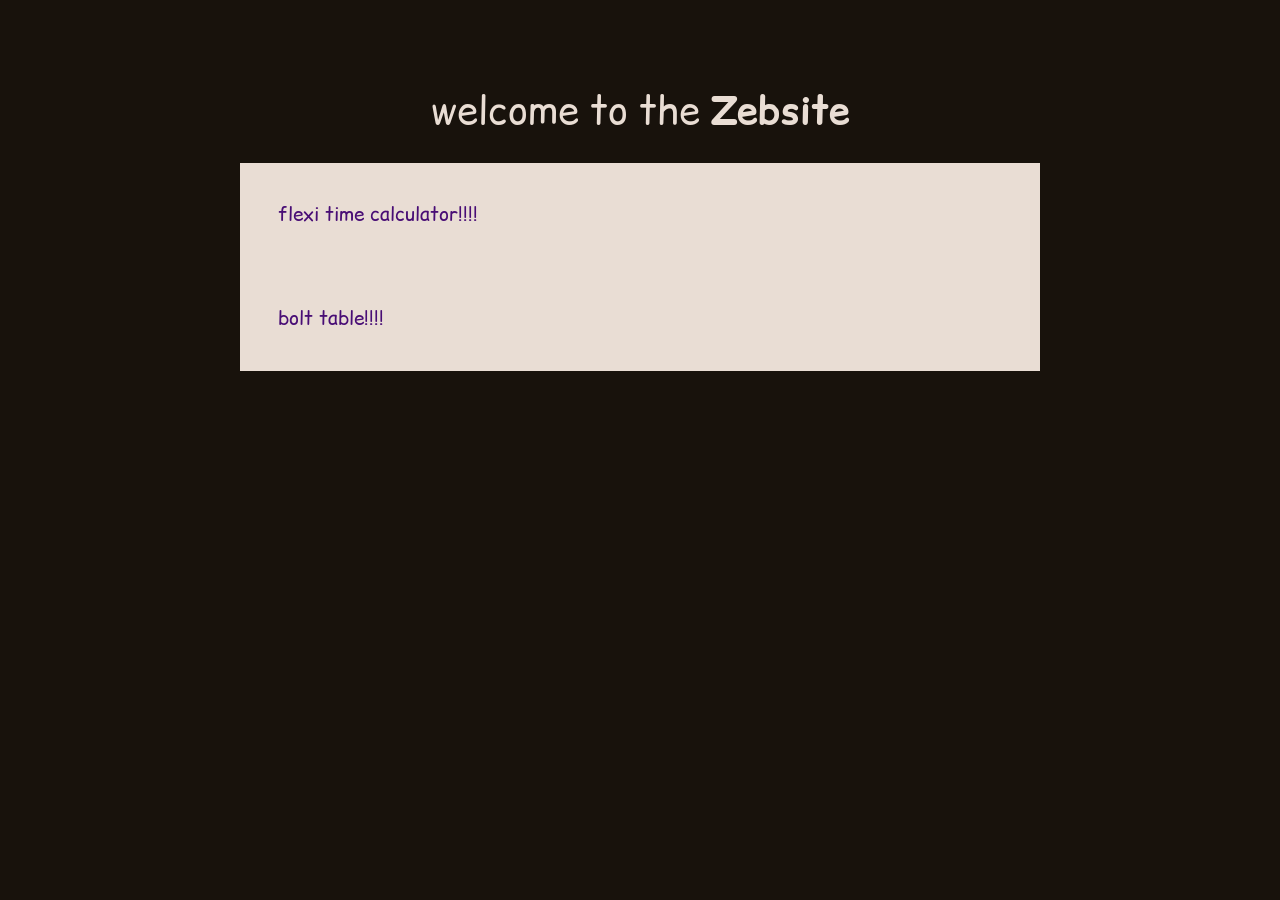
<file: index.html>
<!DOCTYPE html>

<head>
  <meta name="viewport" content="width=device-width, initial-scale=1">
  <link rel="stylesheet" type="text/css" href="/styles.css" />
  <title>zebsite</title>

  <link rel="preconnect" href="https://fonts.googleapis.com">
  <link rel="preconnect" href="https://fonts.gstatic.com" crossorigin>
  <link href="https://fonts.googleapis.com/css2?family=Comic+Relief:wght@400;700&family=Inter:ital,opsz,wght@0,14..32,100..900;1,14..32,100..900&display=swap" rel="stylesheet">

  <link rel="icon" type="image/x-icon" href="/images/favicon/frog.png">
</head>

<body>
  
  <h1>welcome to the <div class="comic-relief-bold">Zebsite</div></h1>
  
  <div id="textBody"><a href="flexitime.html">flexi time calculator!!!! </a>
  </div>
  <div id="textBody"><a href="bolts.html">bolt table!!!! </a>
  </div>

</body>
</file>
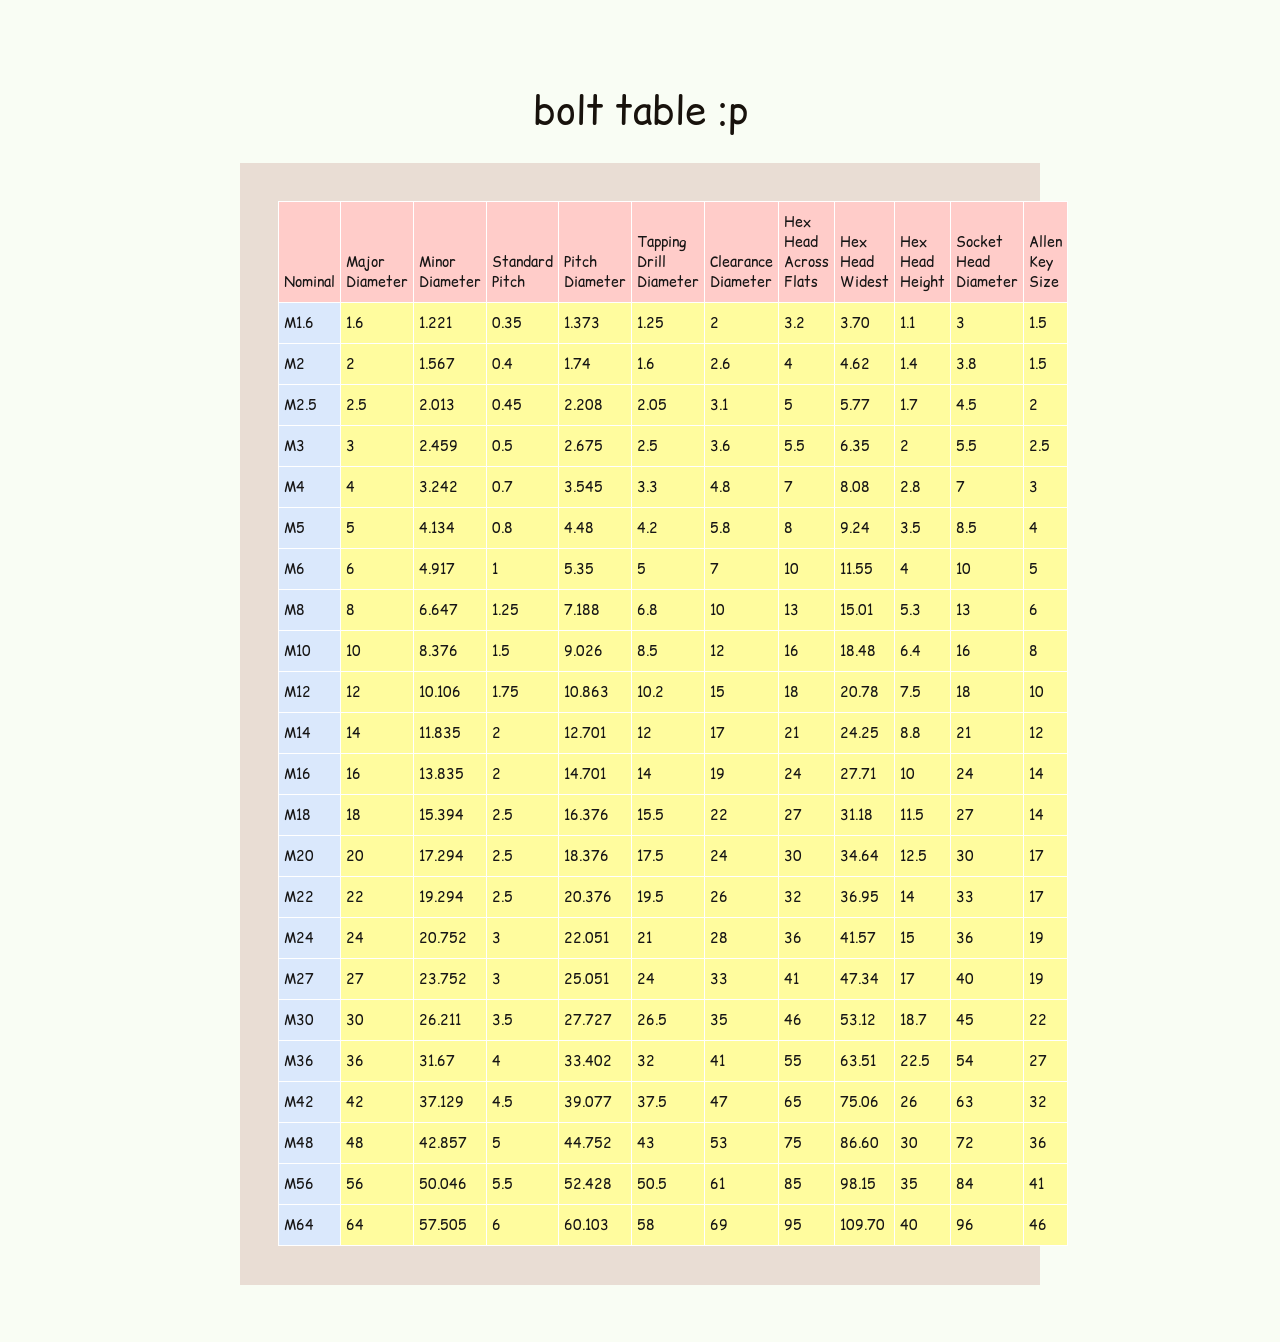
<file: bolts.html>
<!DOCTYPE html>
<html>

<head>
  <meta name="viewport" content="width=device-width, initial-scale=1">
  <title>bolt table</title>
	<link rel="stylesheet" type="text/css" href="/styles.css" />
  <link rel="preconnect" href="https://fonts.googleapis.com">
  <link rel="preconnect" href="https://fonts.gstatic.com" crossorigin="">
  <link href="https://fonts.googleapis.com/css2?family=Comic+Relief:wght@400;700&amp;family=Inter:ital,opsz,wght@0,14..32,100..900;1,14..32,100..900&amp;display=swap" rel="stylesheet">

  <link rel="icon" type="image/x-icon" href="/images/favicon/frog.png">
  <style>
	body {
	font-family:"Comic Relief", sans-serif;
	font-optical-sizing: auto;
 	font-weight: 500;
	font-size: larger;
	font-style: normal;		
	color: #161515;
  	background-color: #f9fdf4;
	/* margin-left: 10em;
	margin-right: 10em	;
	margin-top: 5em;
	margin-bottom:10em; */
	max-width: 800px;
	padding:1em;
	margin: 2em auto;
}

h1 {
	text-align: center;
	font-weight: 500;
	color:#18120c;
}

button{
  background-color: #ffeeee;
  color: white;
  
  text-align: center;
  text-decoration: none;
  display: inline-block;
  font-size: 16px;
  margin: 2px 2px;
  cursor: pointer;
  font-family:"Comic Relief", sans-serif;
  color: #161515;	
}

  </style>
</head>
<body>

<h1>bolt table :p </h1>

<div id="textBody">
<style type="text/css">
.tg  {border-collapse:collapse;border-spacing:0;}
.tg td{border-color:black;border-style:solid;border-width:1px;font-family:Arial, sans-serif;font-size:14px;
  overflow:hidden;padding:10px 5px;word-break:normal;}
.tg th{border-color:black;border-style:solid;border-width:1px;font-family:Arial, sans-serif;font-size:14px;
  font-weight:normal;overflow:hidden;padding:10px 5px;word-break:normal;}
.tg .tg-47u9{background-color:#dae8fc;border-color:#ffffff;font-family:"Comic Relief", cursive, sans-serif !important;
  text-align:left;vertical-align:middle}
.tg .tg-2zgi{background-color:#ffccc9;border-color:#ffffff;font-family:"Comic Relief", cursive, sans-serif !important;
  text-align:left;vertical-align:bottom}
.tg .tg-3kyz{background-color:#fffc9e;border-color:#ffffff;font-family:"Comic Relief", cursive, sans-serif !important;
  text-align:left;vertical-align:middle}
.tg .tg-o6ol{background-color:#fffc9e;border-color:#ffffff;font-family:"Comic Relief", cursive, sans-serif !important;
  text-align:left;vertical-align:bottom}
</style>
<table class="tg"><thead>
  <tr>
    <th class="tg-2zgi">Nominal</th>
    <th class="tg-2zgi">Major Diameter</th>
    <th class="tg-2zgi">Minor Diameter</th>
    <th class="tg-2zgi">Standard Pitch</th>
    <th class="tg-2zgi">Pitch Diameter</th>
    <th class="tg-2zgi">Tapping Drill Diameter</th>
    <th class="tg-2zgi">Clearance Diameter</th>
    <th class="tg-2zgi">Hex Head Across Flats</th>
    <th class="tg-2zgi">Hex Head Widest</th>
    <th class="tg-2zgi">Hex Head Height</th>
    <th class="tg-2zgi">Socket Head Diameter</th>
    <th class="tg-2zgi">Allen Key Size</th>
  </tr>
</thead>
<tbody>
  <tr>
    <td class="tg-47u9">M1.6</td>
    <td class="tg-3kyz">1.6</td>
    <td class="tg-3kyz">1.221</td>
    <td class="tg-3kyz">0.35</td>
    <td class="tg-3kyz">1.373</td>
    <td class="tg-3kyz">1.25</td>
    <td class="tg-3kyz">2</td>
    <td class="tg-3kyz">3.2</td>
    <td class="tg-o6ol">3.70</td>
    <td class="tg-3kyz">1.1</td>
    <td class="tg-3kyz">3</td>
    <td class="tg-3kyz">1.5</td>
  </tr>
  <tr>
    <td class="tg-47u9">M2</td>
    <td class="tg-3kyz">2</td>
    <td class="tg-3kyz">1.567</td>
    <td class="tg-3kyz">0.4</td>
    <td class="tg-3kyz">1.74</td>
    <td class="tg-3kyz">1.6</td>
    <td class="tg-3kyz">2.6</td>
    <td class="tg-3kyz">4</td>
    <td class="tg-o6ol">4.62</td>
    <td class="tg-3kyz">1.4</td>
    <td class="tg-3kyz">3.8</td>
    <td class="tg-3kyz">1.5</td>
  </tr>
  <tr>
    <td class="tg-47u9">M2.5</td>
    <td class="tg-3kyz">2.5</td>
    <td class="tg-3kyz">2.013</td>
    <td class="tg-3kyz">0.45</td>
    <td class="tg-3kyz">2.208</td>
    <td class="tg-3kyz">2.05</td>
    <td class="tg-3kyz">3.1</td>
    <td class="tg-3kyz">5</td>
    <td class="tg-o6ol">5.77</td>
    <td class="tg-3kyz">1.7</td>
    <td class="tg-3kyz">4.5</td>
    <td class="tg-3kyz">2</td>
  </tr>
  <tr>
    <td class="tg-47u9">M3</td>
    <td class="tg-3kyz">3</td>
    <td class="tg-3kyz">2.459</td>
    <td class="tg-3kyz">0.5</td>
    <td class="tg-3kyz">2.675</td>
    <td class="tg-3kyz">2.5</td>
    <td class="tg-3kyz">3.6</td>
    <td class="tg-o6ol">5.5</td>
    <td class="tg-o6ol">6.35</td>
    <td class="tg-3kyz">2</td>
    <td class="tg-3kyz">5.5</td>
    <td class="tg-3kyz">2.5</td>
  </tr>
  <tr>
    <td class="tg-47u9">M4</td>
    <td class="tg-3kyz">4</td>
    <td class="tg-3kyz">3.242</td>
    <td class="tg-3kyz">0.7</td>
    <td class="tg-3kyz">3.545</td>
    <td class="tg-3kyz">3.3</td>
    <td class="tg-3kyz">4.8</td>
    <td class="tg-o6ol">7</td>
    <td class="tg-o6ol">8.08</td>
    <td class="tg-3kyz">2.8</td>
    <td class="tg-3kyz">7</td>
    <td class="tg-3kyz">3</td>
  </tr>
  <tr>
    <td class="tg-47u9">M5</td>
    <td class="tg-3kyz">5</td>
    <td class="tg-3kyz">4.134</td>
    <td class="tg-3kyz">0.8</td>
    <td class="tg-3kyz">4.48</td>
    <td class="tg-3kyz">4.2</td>
    <td class="tg-3kyz">5.8</td>
    <td class="tg-o6ol">8</td>
    <td class="tg-o6ol">9.24</td>
    <td class="tg-3kyz">3.5</td>
    <td class="tg-3kyz">8.5</td>
    <td class="tg-3kyz">4</td>
  </tr>
  <tr>
    <td class="tg-47u9">M6</td>
    <td class="tg-3kyz">6</td>
    <td class="tg-3kyz">4.917</td>
    <td class="tg-3kyz">1</td>
    <td class="tg-3kyz">5.35</td>
    <td class="tg-3kyz">5</td>
    <td class="tg-3kyz">7</td>
    <td class="tg-o6ol">10</td>
    <td class="tg-o6ol">11.55</td>
    <td class="tg-3kyz">4</td>
    <td class="tg-3kyz">10</td>
    <td class="tg-3kyz">5</td>
  </tr>
  <tr>
    <td class="tg-47u9">M8</td>
    <td class="tg-3kyz">8</td>
    <td class="tg-3kyz">6.647</td>
    <td class="tg-3kyz">1.25</td>
    <td class="tg-3kyz">7.188</td>
    <td class="tg-3kyz">6.8</td>
    <td class="tg-3kyz">10</td>
    <td class="tg-o6ol">13</td>
    <td class="tg-o6ol">15.01</td>
    <td class="tg-3kyz">5.3</td>
    <td class="tg-3kyz">13</td>
    <td class="tg-3kyz">6</td>
  </tr>
  <tr>
    <td class="tg-47u9">M10</td>
    <td class="tg-3kyz">10</td>
    <td class="tg-3kyz">8.376</td>
    <td class="tg-3kyz">1.5</td>
    <td class="tg-3kyz">9.026</td>
    <td class="tg-3kyz">8.5</td>
    <td class="tg-3kyz">12</td>
    <td class="tg-3kyz">16</td>
    <td class="tg-o6ol">18.48</td>
    <td class="tg-3kyz">6.4</td>
    <td class="tg-3kyz">16</td>
    <td class="tg-3kyz">8</td>
  </tr>
  <tr>
    <td class="tg-47u9">M12</td>
    <td class="tg-3kyz">12</td>
    <td class="tg-3kyz">10.106</td>
    <td class="tg-3kyz">1.75</td>
    <td class="tg-3kyz">10.863</td>
    <td class="tg-3kyz">10.2</td>
    <td class="tg-3kyz">15</td>
    <td class="tg-o6ol">18</td>
    <td class="tg-o6ol">20.78</td>
    <td class="tg-3kyz">7.5</td>
    <td class="tg-3kyz">18</td>
    <td class="tg-3kyz">10</td>
  </tr>
  <tr>
    <td class="tg-47u9">M14</td>
    <td class="tg-3kyz">14</td>
    <td class="tg-3kyz">11.835</td>
    <td class="tg-3kyz">2</td>
    <td class="tg-3kyz">12.701</td>
    <td class="tg-3kyz">12</td>
    <td class="tg-3kyz">17</td>
    <td class="tg-o6ol">21</td>
    <td class="tg-o6ol">24.25</td>
    <td class="tg-3kyz">8.8</td>
    <td class="tg-3kyz">21</td>
    <td class="tg-3kyz">12</td>
  </tr>
  <tr>
    <td class="tg-47u9">M16</td>
    <td class="tg-3kyz">16</td>
    <td class="tg-3kyz">13.835</td>
    <td class="tg-3kyz">2</td>
    <td class="tg-3kyz">14.701</td>
    <td class="tg-3kyz">14</td>
    <td class="tg-3kyz">19</td>
    <td class="tg-o6ol">24</td>
    <td class="tg-o6ol">27.71</td>
    <td class="tg-3kyz">10</td>
    <td class="tg-3kyz">24</td>
    <td class="tg-3kyz">14</td>
  </tr>
  <tr>
    <td class="tg-47u9">M18</td>
    <td class="tg-3kyz">18</td>
    <td class="tg-3kyz">15.394</td>
    <td class="tg-3kyz">2.5</td>
    <td class="tg-3kyz">16.376</td>
    <td class="tg-3kyz">15.5</td>
    <td class="tg-3kyz">22</td>
    <td class="tg-o6ol">27</td>
    <td class="tg-o6ol">31.18</td>
    <td class="tg-3kyz">11.5</td>
    <td class="tg-3kyz">27</td>
    <td class="tg-3kyz">14</td>
  </tr>
  <tr>
    <td class="tg-47u9">M20</td>
    <td class="tg-3kyz">20</td>
    <td class="tg-3kyz">17.294</td>
    <td class="tg-3kyz">2.5</td>
    <td class="tg-3kyz">18.376</td>
    <td class="tg-3kyz">17.5</td>
    <td class="tg-3kyz">24</td>
    <td class="tg-o6ol">30</td>
    <td class="tg-o6ol">34.64</td>
    <td class="tg-3kyz">12.5</td>
    <td class="tg-3kyz">30</td>
    <td class="tg-3kyz">17</td>
  </tr>
  <tr>
    <td class="tg-47u9">M22</td>
    <td class="tg-3kyz">22</td>
    <td class="tg-3kyz">19.294</td>
    <td class="tg-3kyz">2.5</td>
    <td class="tg-3kyz">20.376</td>
    <td class="tg-3kyz">19.5</td>
    <td class="tg-3kyz">26</td>
    <td class="tg-o6ol">32</td>
    <td class="tg-o6ol">36.95</td>
    <td class="tg-3kyz">14</td>
    <td class="tg-3kyz">33</td>
    <td class="tg-3kyz">17</td>
  </tr>
  <tr>
    <td class="tg-47u9">M24</td>
    <td class="tg-3kyz">24</td>
    <td class="tg-3kyz">20.752</td>
    <td class="tg-3kyz">3</td>
    <td class="tg-3kyz">22.051</td>
    <td class="tg-3kyz">21</td>
    <td class="tg-3kyz">28</td>
    <td class="tg-o6ol">36</td>
    <td class="tg-o6ol">41.57</td>
    <td class="tg-3kyz">15</td>
    <td class="tg-3kyz">36</td>
    <td class="tg-3kyz">19</td>
  </tr>
  <tr>
    <td class="tg-47u9">M27</td>
    <td class="tg-3kyz">27</td>
    <td class="tg-3kyz">23.752</td>
    <td class="tg-3kyz">3</td>
    <td class="tg-3kyz">25.051</td>
    <td class="tg-3kyz">24</td>
    <td class="tg-3kyz">33</td>
    <td class="tg-o6ol">41</td>
    <td class="tg-o6ol">47.34</td>
    <td class="tg-3kyz">17</td>
    <td class="tg-3kyz">40</td>
    <td class="tg-3kyz">19</td>
  </tr>
  <tr>
    <td class="tg-47u9">M30</td>
    <td class="tg-3kyz">30</td>
    <td class="tg-3kyz">26.211</td>
    <td class="tg-3kyz">3.5</td>
    <td class="tg-3kyz">27.727</td>
    <td class="tg-3kyz">26.5</td>
    <td class="tg-3kyz">35</td>
    <td class="tg-3kyz">46</td>
    <td class="tg-o6ol">53.12</td>
    <td class="tg-3kyz">18.7</td>
    <td class="tg-3kyz">45</td>
    <td class="tg-3kyz">22</td>
  </tr>
  <tr>
    <td class="tg-47u9">M36</td>
    <td class="tg-3kyz">36</td>
    <td class="tg-3kyz">31.67</td>
    <td class="tg-3kyz">4</td>
    <td class="tg-3kyz">33.402</td>
    <td class="tg-3kyz">32</td>
    <td class="tg-3kyz">41</td>
    <td class="tg-3kyz">55</td>
    <td class="tg-o6ol">63.51</td>
    <td class="tg-3kyz">22.5</td>
    <td class="tg-3kyz">54</td>
    <td class="tg-3kyz">27</td>
  </tr>
  <tr>
    <td class="tg-47u9">M42</td>
    <td class="tg-3kyz">42</td>
    <td class="tg-3kyz">37.129</td>
    <td class="tg-3kyz">4.5</td>
    <td class="tg-3kyz">39.077</td>
    <td class="tg-3kyz">37.5</td>
    <td class="tg-3kyz">47</td>
    <td class="tg-3kyz">65</td>
    <td class="tg-o6ol">75.06</td>
    <td class="tg-3kyz">26</td>
    <td class="tg-3kyz">63</td>
    <td class="tg-3kyz">32</td>
  </tr>
  <tr>
    <td class="tg-47u9">M48</td>
    <td class="tg-3kyz">48</td>
    <td class="tg-3kyz">42.857</td>
    <td class="tg-3kyz">5</td>
    <td class="tg-3kyz">44.752</td>
    <td class="tg-3kyz">43</td>
    <td class="tg-3kyz">53</td>
    <td class="tg-3kyz">75</td>
    <td class="tg-o6ol">86.60</td>
    <td class="tg-3kyz">30</td>
    <td class="tg-3kyz">72</td>
    <td class="tg-3kyz">36</td>
  </tr>
  <tr>
    <td class="tg-47u9">M56</td>
    <td class="tg-3kyz">56</td>
    <td class="tg-3kyz">50.046</td>
    <td class="tg-3kyz">5.5</td>
    <td class="tg-3kyz">52.428</td>
    <td class="tg-3kyz">50.5</td>
    <td class="tg-3kyz">61</td>
    <td class="tg-3kyz">85</td>
    <td class="tg-o6ol">98.15</td>
    <td class="tg-3kyz">35</td>
    <td class="tg-3kyz">84</td>
    <td class="tg-3kyz">41</td>
  </tr>
  <tr>
    <td class="tg-47u9">M64</td>
    <td class="tg-3kyz">64</td>
    <td class="tg-3kyz">57.505</td>
    <td class="tg-3kyz">6</td>
    <td class="tg-3kyz">60.103</td>
    <td class="tg-3kyz">58</td>
    <td class="tg-3kyz">69</td>
    <td class="tg-3kyz">95</td>
    <td class="tg-o6ol">109.70</td>
    <td class="tg-3kyz">40</td>
    <td class="tg-3kyz">96</td>
    <td class="tg-3kyz">46</td>
  </tr>
</tbody></table>
</div>

</body>
</html>
</file>
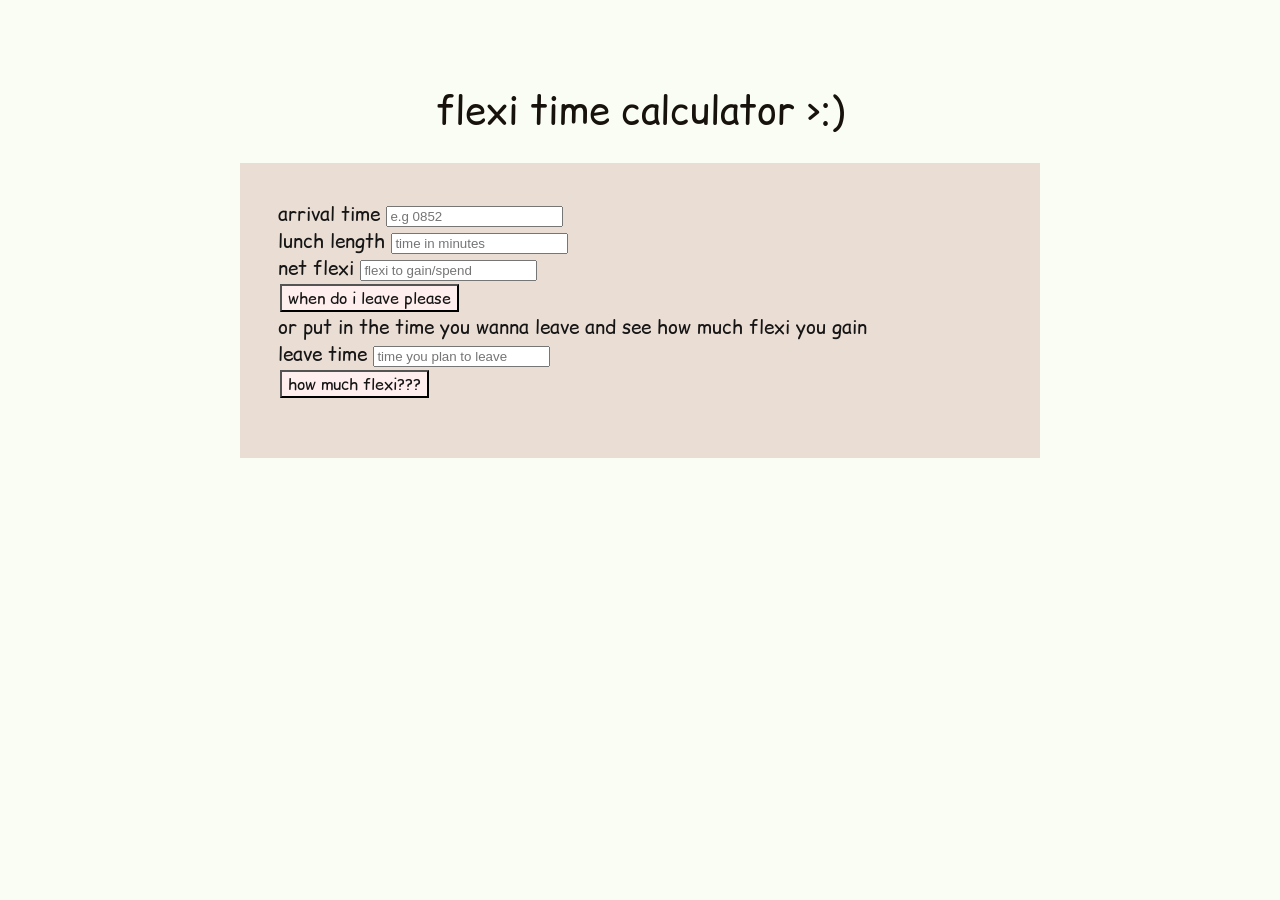
<file: flexitime.html>
<!DOCTYPE html>
<html>

<head>
  <meta name="viewport" content="width=device-width, initial-scale=1">
  <title>flexi time calculator</title>
	<link rel="stylesheet" type="text/css" href="/styles.css" />
  <link rel="preconnect" href="https://fonts.googleapis.com">
  <link rel="preconnect" href="https://fonts.gstatic.com" crossorigin="">
  <link href="https://fonts.googleapis.com/css2?family=Comic+Relief:wght@400;700&amp;family=Inter:ital,opsz,wght@0,14..32,100..900;1,14..32,100..900&amp;display=swap" rel="stylesheet">

  <link rel="icon" type="image/x-icon" href="/images/favicon/frog.png">
  <style>
	body {
	font-family:"Comic Relief", sans-serif;
	font-optical-sizing: auto;
 	font-weight: 500;
	font-size: larger;
	font-style: normal;		
	color: #161515;
  	background-color: #f9fdf4;
	/* margin-left: 10em;
	margin-right: 10em	;
	margin-top: 5em;
	margin-bottom:10em; */
	max-width: 800px;
	padding:1em;
	margin: 2em auto;
}

h1 {
	text-align: center;
	font-weight: 500;
	color:#18120c;
}

button{
  background-color: #ffeeee;
  color: white;
  
  text-align: center;
  text-decoration: none;
  display: inline-block;
  font-size: 16px;
  margin: 2px 2px;
  cursor: pointer;
  font-family:"Comic Relief", sans-serif;
  color: #161515;	
}

  </style>
</head>
<body>

<h1>flexi time calculator >:) </h1>

<div id="textBody">

arrival time
<input type="number" id="arrival" placeholder="e.g 0852"><br>
lunch length
<input type="number" id="lunch" placeholder="time in minutes"><br>
net flexi
<input type="number" id="flexiWanted" placeholder="flexi to gain/spend"><br>
<button onclick="button1()">when do i leave please</button><br>
or put in the time you wanna leave and see how much flexi you gain
<br> leave time 
<input type="number" id="leavingTime" placeholder="time you plan to leave"><br>
<button onclick="button2()">how much flexi???</button><br>
<p id="leave"></p>
</div>

<script>
function button1() {
	var arrival = Number(document.getElementById("arrival").value);
	var lunch = Number(document.getElementById("lunch").value);
	var flexiWanted =(document.getElementById("flexiWanted").value);
	
	var arrivalHours = Math.floor(arrival/100);
	var arrivalMinutes = arrival-arrivalHours*100;
	const workTime = 7*60 + 27;
	var dayTime = workTime+lunch;
		
	var totalArrivalMinutes=arrivalHours*60+arrivalMinutes;
	
	if (flexiWanted.trim() !=""){
		flexiWanted=Number(flexiWanted);
		dayTime= dayTime+flexiWanted;
	}
	var totalLeaveMinutes=totalArrivalMinutes+dayTime;
	var leaveHours=Math.floor(totalLeaveMinutes/60);
	var leaveMinutes=totalLeaveMinutes-leaveHours*60; 	
	var militaryLeaveTime=leaveHours*100+leaveMinutes;
			
  document.getElementById("leave").innerHTML = "you should leave at " + militaryLeaveTime;
}
function button2() {
	var arrival = Number(document.getElementById("arrival").value);
	var lunch = Number(document.getElementById("lunch").value);
	var leavingTime = Number(document.getElementById("leavingTime").value);
	
	var arrivalHours = Math.floor(arrival/100);
	var arrivalMinutes = arrival-arrivalHours*100;
	var totalArrivalMinutes=arrivalHours*60+arrivalMinutes;
	
	var leavingHours = Math.floor(leavingTime/100);
	var leavingMinutes = leavingTime-leavingHours*100;
	var totalLeavingMinutes=leavingHours*60+leavingMinutes;
	
	const workTime = 7*60 + 27;
	var dayTime = workTime+lunch;
	
	var flexiCalculated = totalLeavingMinutes-totalArrivalMinutes-dayTime;
			
  document.getElementById("leave").innerHTML = "you will gain " + flexiCalculated +" minutes of flexi time";
}
</script>



</body>
</html>
</file>
<file: styles.css>
body {
	font-family:"Comic Relief", sans-serif;
	font-optical-sizing: auto;
 	font-weight: 500;
	font-size: larger;
	font-style: normal;		
	color: #161515;
  	background-color: #18120c;
	/* margin-left: 10em;
	margin-right: 10em	;
	margin-top: 5em;
	margin-bottom:10em; */
	max-width: 800px;
	padding:1em;
	margin: 2em auto;
}

h1 {
	text-align: center;
	font-weight: 500;
	color:#e9ddd4;
}

.comic-relief-regular {
  font-family: "Comic Relief", system-ui;
  font-weight: 400;
  font-style: normal;
  display: inline;
}

.comic-relief-bold {
  font-family: "Comic Relief", system-ui;
  font-weight: 700;
  font-style: normal;
  display: inline;
}

a {
	color:rgb(72, 13, 117);
	text-decoration:dotted;
	
}

#textBody {
background-color: #e9ddd4;
padding:2em;
}
</file>
